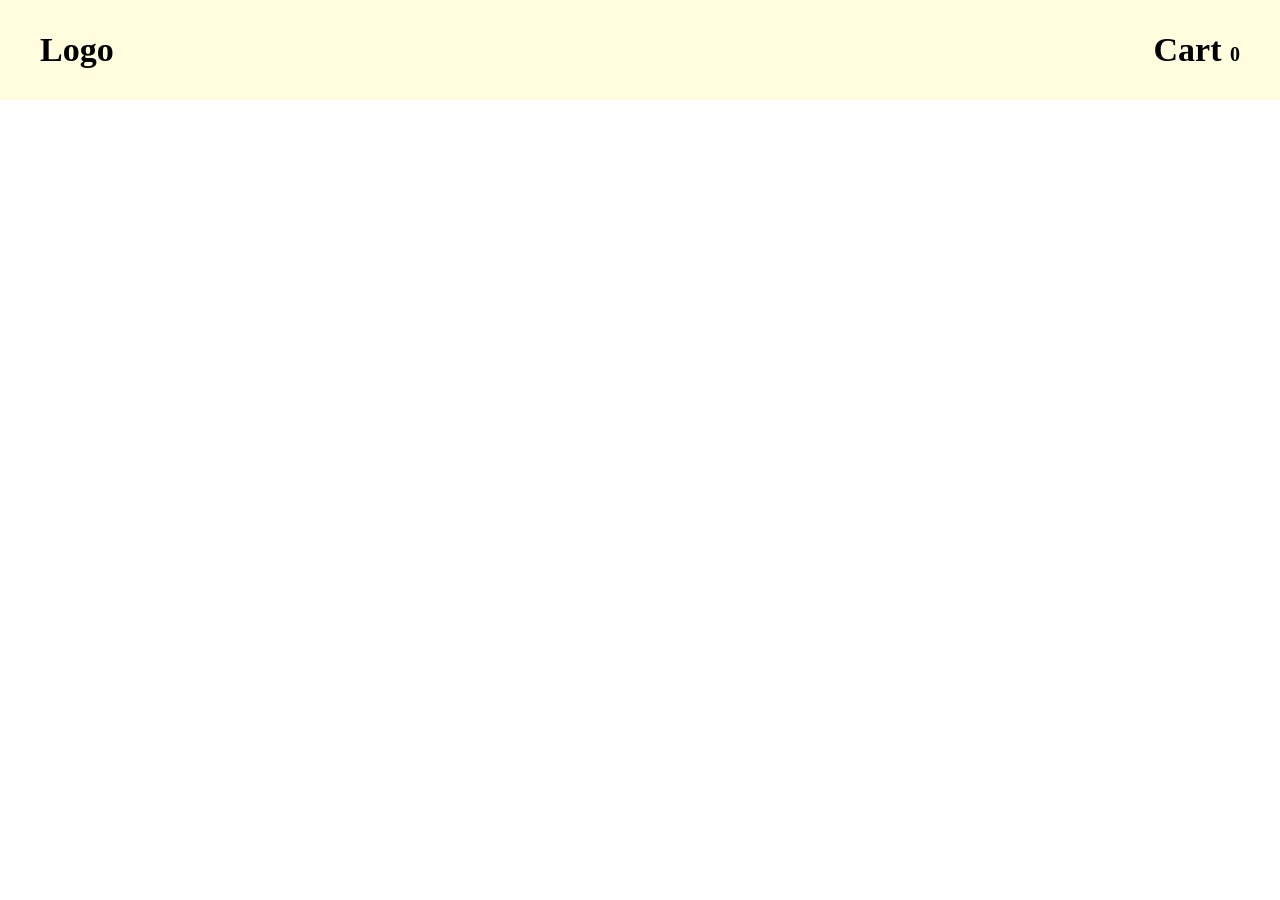
<file: .vscode/miniproject/index.html>
<!DOCTYPE html>
<html lang="en">
<head>
  <meta charset="UTF-8">
  <meta name="viewport" content="width=device-width, initial-scale=1.0">
  <title>Mini Project 1</title>
  <link rel="stylesheet" href="style.css">
</head>
<body>
  <nav>
    <h1>Logo</h1>
    <a href="cart.html">Cart <span id="cartCount">0</span></a>
  </nav>

  <main>
    <div id="productListing"></div>
  </main>

  <script src="script.js"></script>
</body>
</html>
</file>
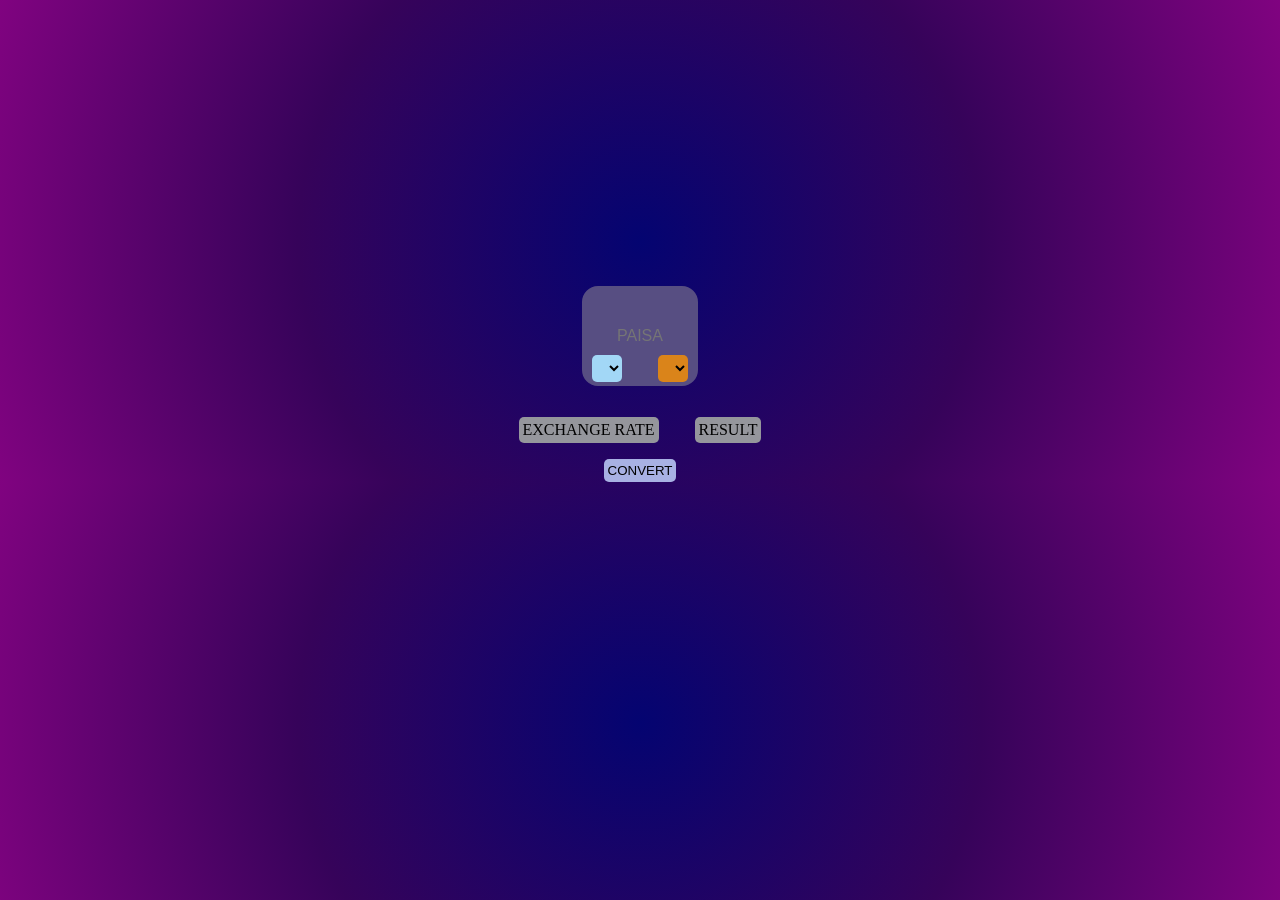
<file: api prjct/api.html>
<!DOCTYPE html>
<html lang="en">
<head>
    <meta charset="UTF-8">
    <meta name="viewport" content="width=device-width, initial-scale=1.0">
    <title>Kuch bhi</title>
    <link rel="stylesheet" href="api.css">
</head>
<body>
    <div class="box">
       <input type="text" id="searchBar" placeholder="PAISA">
    </div>
    <div class="search">
        <select id="fromcur" ></select>
        <select id="tocur" ></select>
    </div>
    <div class="msg-container">
        <p class="rate">EXCHANGE RATE</p>
        <p class="msg">RESULT</p>
    </div>
    <div class="convert">
        <button id="search">CONVERT</button>
    </div>
    <script src="code.js"></script>
     <script src="api.js"></script>
</body>
</html>
</file>
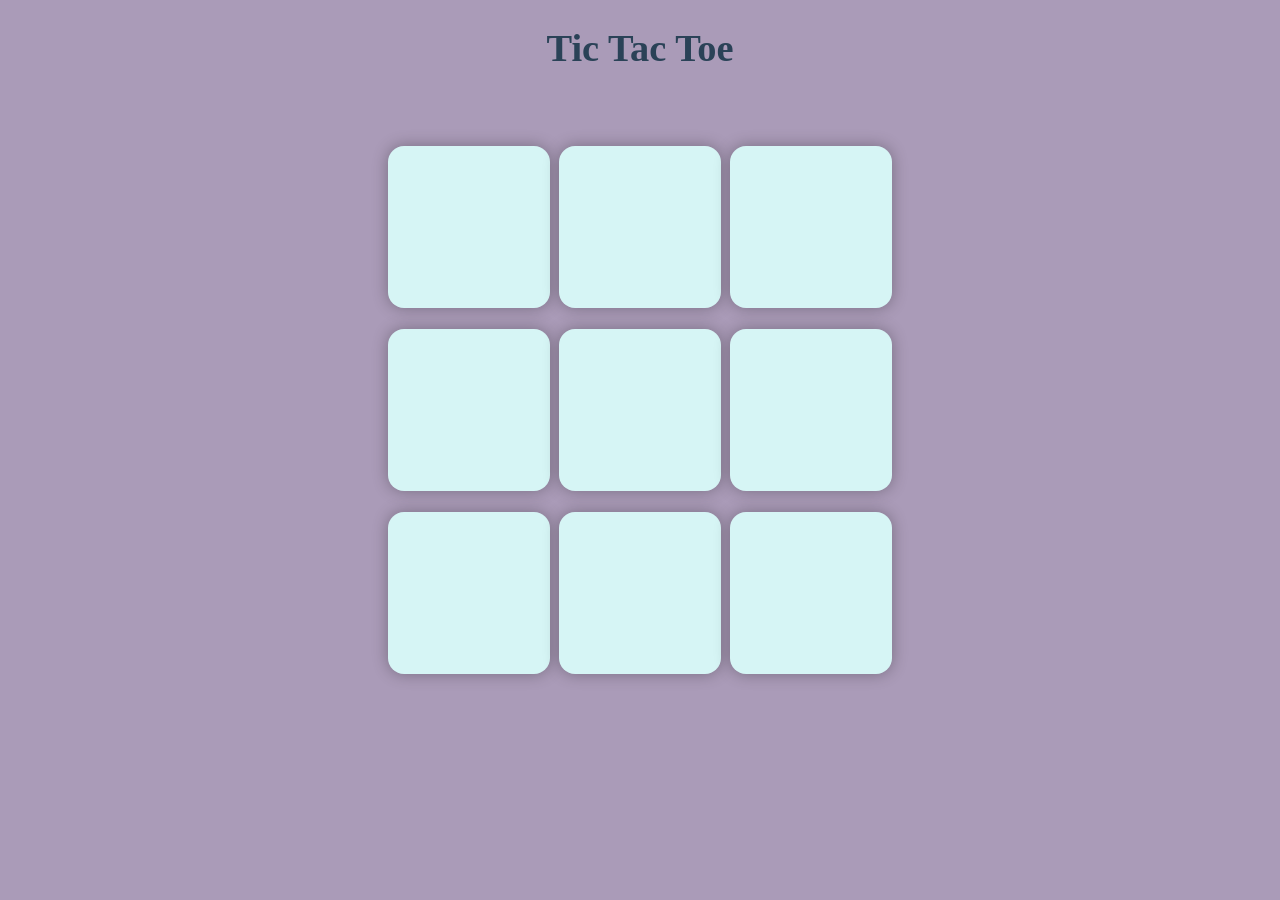
<file: tic tac toe/tic.html>
<!DOCTYPE html>
<html lang="en">
<head>
    <meta charset="UTF-8">
    <meta name="viewport" content="width=device-width, initial-scale=1.0">
    <title>Tic Tac Toe</title>
    <link rel="stylesheet" href="tic.css">
</head>
<body>
    <h1> Tic Tac Toe</h1>
      <div class="msg-Container hide">
        <p id="msg">WINNER</p>
    <main>
        </div>
         <div class="game">
       <div class="container">
            <button class="box"> </button>
            <button class="box"> </button>
            <button class="box"> </button>
            <button class="box"> </button>
            <button class="box"> </button>
            <button class="box"> </button>
            <button class="box"> </button>
            <button class="box"> </button>
            <button class="box"> </button>
       </div>
         </div>
    </main>
    <script src="tic.js"></script>
</body>
</html>
</file>
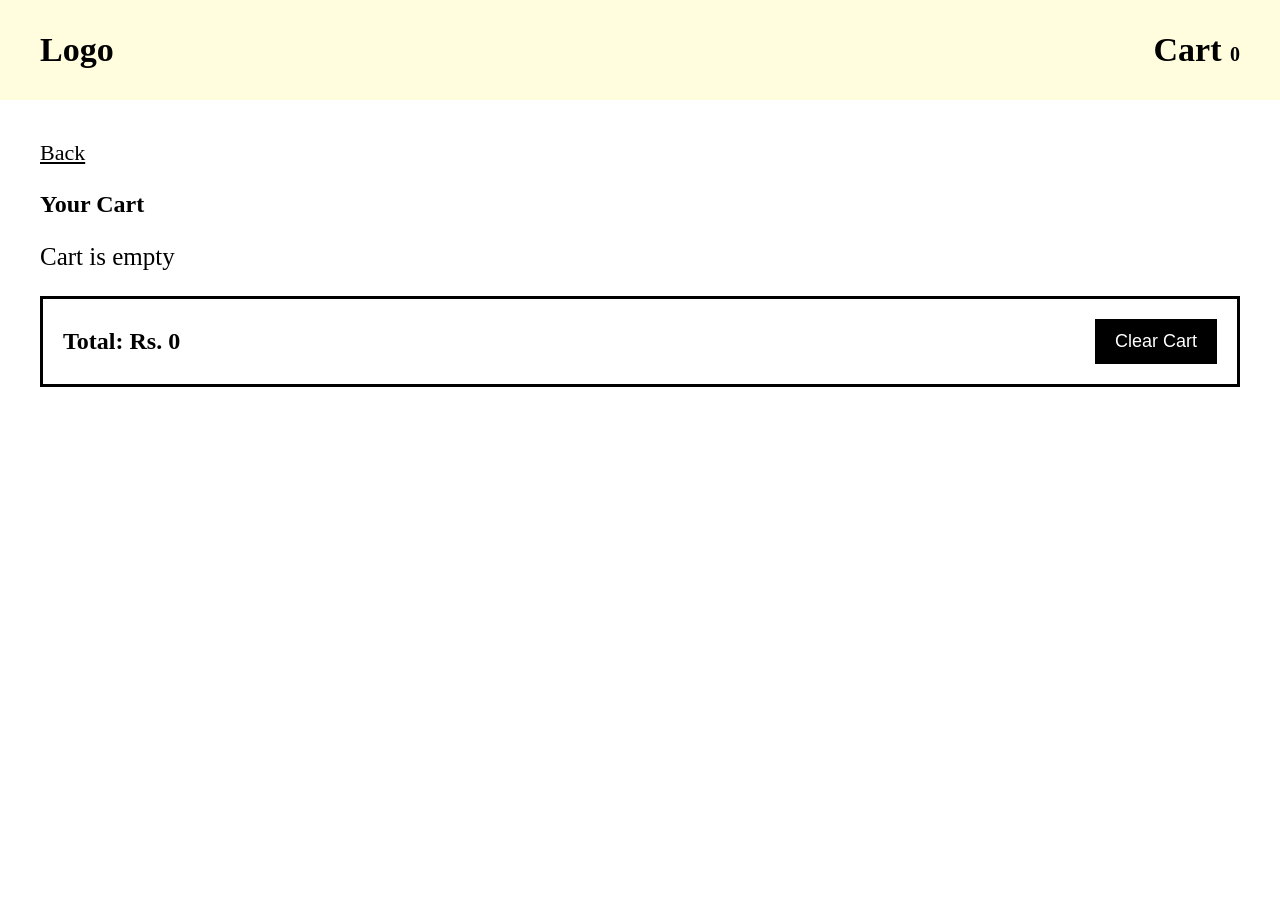
<file: .vscode/miniproject/cart.html>
<!DOCTYPE html>
<html lang="en">
<head>
  <meta charset="UTF-8">
  <meta name="viewport" content="width=device-width, initial-scale=1.0">
  <title>Cart</title>
  <link rel="stylesheet" href="style.css">
</head>
<body>
  <nav>
    <h1>Logo</h1>
    <a href="cart.html">Cart <span id="cartCount">0</span></a>
  </nav>

  <main>
    <a class="back" href="index.html">Back</a>
    <h2>Your Cart</h2>
    <div id="cartItems"></div>
    <div class="totalBox">
      <h2>Total: <span id="totalPrice">Rs. 0</span></h2>
      <button onclick="clearCart()">Clear Cart</button>
    </div>
  </main>

  <script src="script.js"></script>
</body>
</html>
</file>
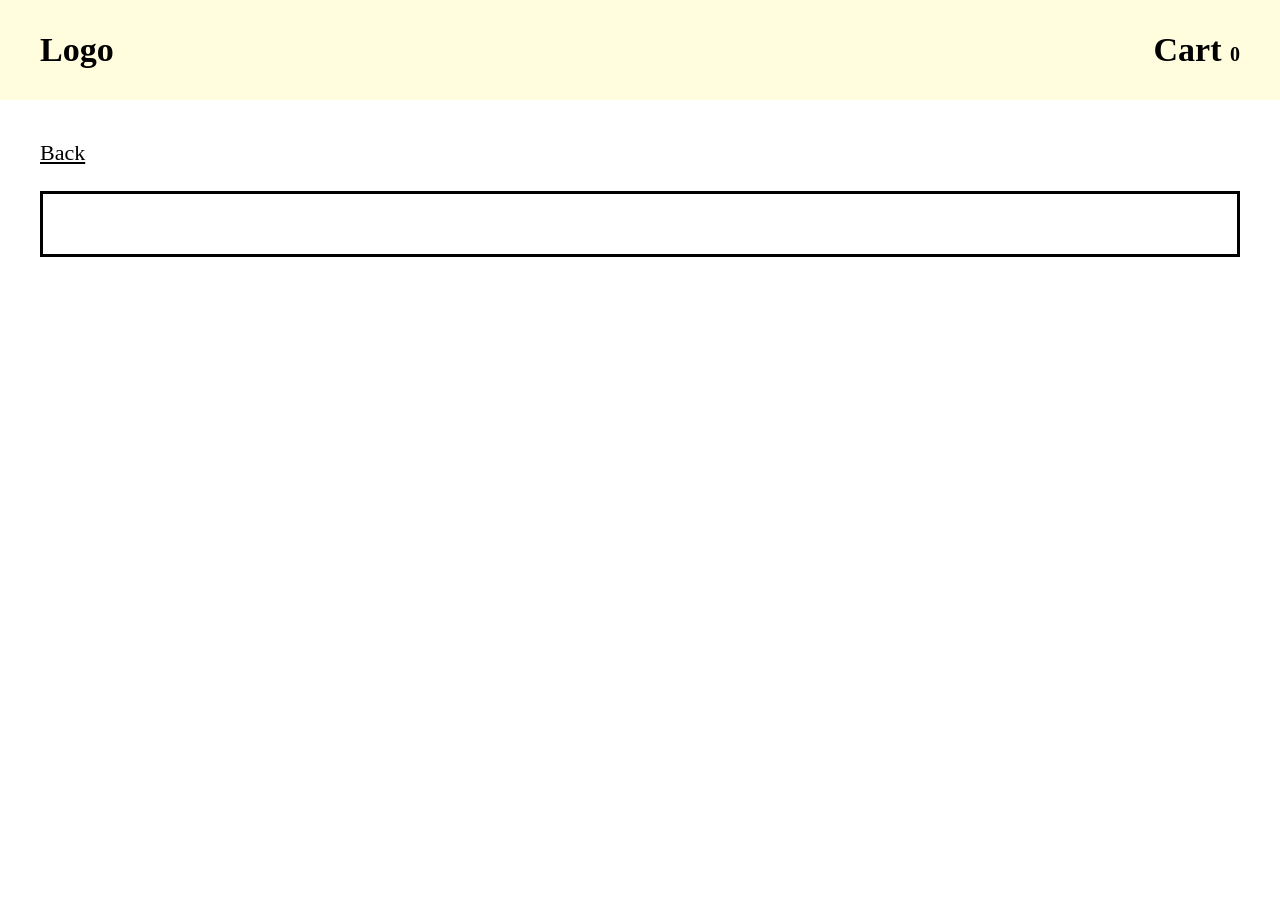
<file: .vscode/miniproject/productDetail.html>
<!DOCTYPE html>
<html lang="en">
<head>
  <meta charset="UTF-8">
  <meta name="viewport" content="width=device-width, initial-scale=1.0">
  <title>Product Detail</title>
  <link rel="stylesheet" href="style.css">
</head>
<body>
  <nav>
    <h1>Logo</h1>
    <a href="cart.html">Cart <span id="cartCount">0</span></a>
  </nav>

  <main>
    <a class="back" href="index.html">Back</a>
    <div id="productDetail"></div>
  </main>

  <script src="script.js"></script>
</body>
</html>
</file>
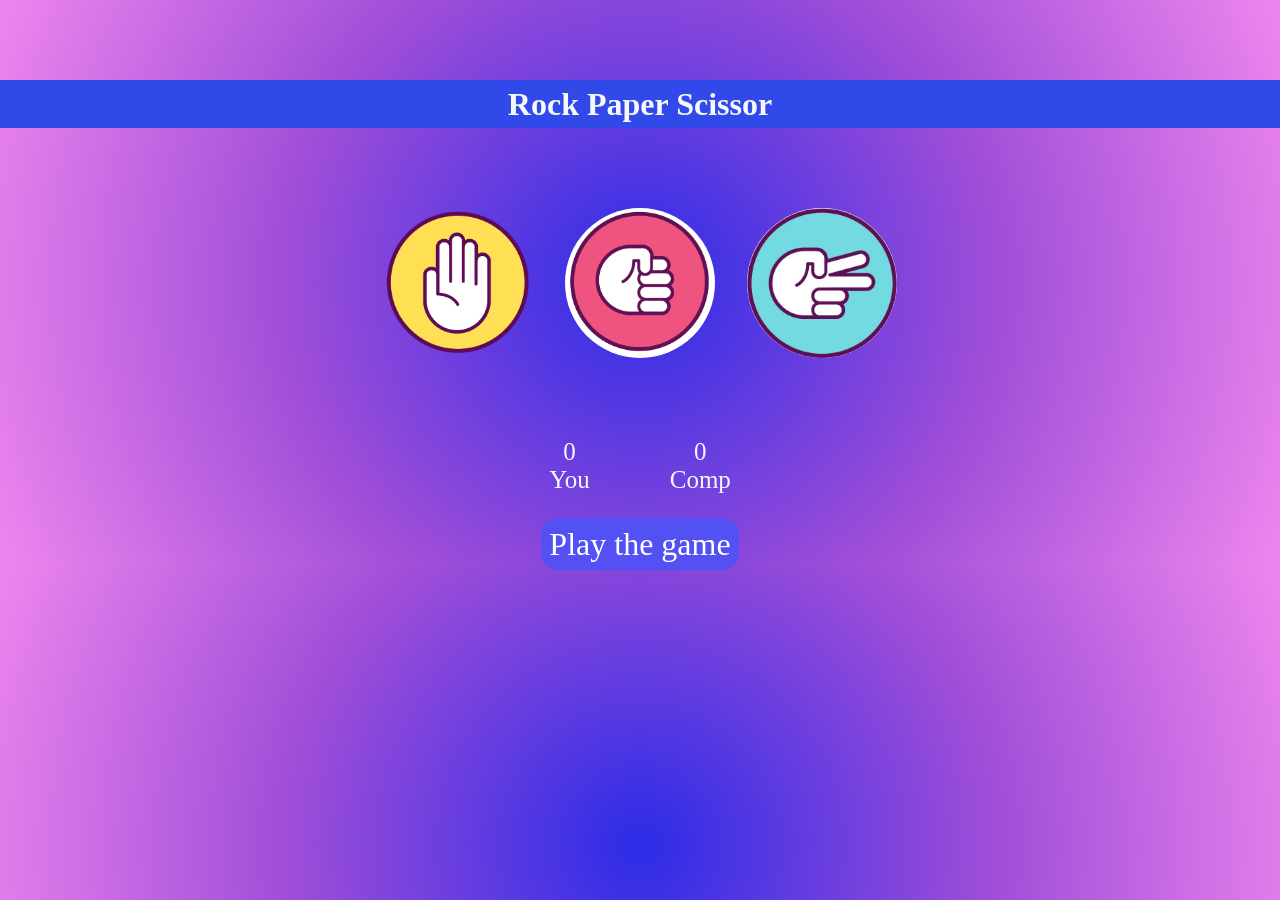
<file: .vscode/stone paper scissor/sps.html>
<!DOCTYPE html>
<html lang="en">
<head>
    <meta charset="UTF-8">
    <meta name="viewport" content="width=device-width, initial-scale=1.0">
    <title>Stone Paper Scissor</title>
    <link rel="stylesheet" href="sps.css"
</head>
<h1>Rock Paper Scissor</h1>
<body>
    <main>

        <div class="choices">
        
            <div class="choice" id="paper">
                <img src="./image/paper.png" />

            </div>
            <div class="choice" id="rock">
                <img src="./image/rock.png" />

            </div>
            <div class="choice" id="scissor">
                <img src="./image/scissors.jpg" />
            </div>
        </div>
        <div class="Score">
            <div class="userScore">
                <p id="user">0</p>
                <p>You</p>
            </div>
            <div class="compScore">
                <p id="comp">0</p>
                <p>Comp</p>
            </div>
        </div>


         <div class="msg-container" >
            <p class="msg"> Play the game </p>
        </div>
    </main>
    <script src="sps.js"></script>
</body>
</html>
</file>
<file: .vscode/miniproject/style.css>
* {
  margin: 0;
  padding: 0;
  box-sizing: border-box;
}

body {
  background-color: white;
  color: black;
  font-family: "Times New Roman", serif;
}

nav {
  width: 100%;
  min-height: 100px;
  background-color: rgb(255, 253, 221);
  display: flex;
  align-items: center;
  justify-content: space-between;
  padding: 0 40px;
}

nav h1 {
  font-size: 34px;
}

nav a {
  color: black;
  font-size: 34px;
  font-weight: bold;
  text-decoration: none;
}

#cartCount {
  font-size: 20px;
}

main {
  padding: 40px;
}

#productListing {
  display: grid;
  grid-template-columns: repeat(3, 1fr);
  gap: 30px;
}

.productCard {
  min-height: 560px;
  border: 3px solid black;
  padding: 22px;
  text-align: center;
}

.productCard h2 {
  min-height: 70px;
  font-size: 27px;
  margin-bottom: 18px;
}

.productCard img {
  width: 100%;
  height: 260px;
  object-fit: contain;
  margin-bottom: 22px;
}

.productCard p {
  text-align: left;
  font-size: 18px;
  line-height: 1.3;
  margin-bottom: 12px;
}

.productCard h3 {
  text-align: left;
  font-size: 24px;
  margin-bottom: 15px;
}

button,
.detailBtn {
  display: inline-block;
  border: none;
  background-color: black;
  color: white;
  padding: 12px 20px;
  font-size: 18px;
  text-decoration: none;
  cursor: pointer;
}

.detailBtn {
  margin-right: 10px;
}

.back {
  display: inline-block;
  color: black;
  font-size: 22px;
  margin-bottom: 25px;
}

#productDetail {
  border: 3px solid black;
  padding: 30px;
  display: grid;
  grid-template-columns: 1fr 1fr;
  gap: 35px;
}

#productDetail img {
  width: 100%;
  height: 430px;
  object-fit: contain;
}

.detailText h1 {
  font-size: 42px;
  margin-bottom: 20px;
}

.detailText p {
  font-size: 21px;
  line-height: 1.5;
  margin-bottom: 15px;
}

.detailText h2 {
  font-size: 32px;
  margin: 20px 0;
}

#cartItems {
  margin-top: 25px;
}

.cartItem {
  border: 3px solid black;
  padding: 20px;
  margin-bottom: 20px;
  display: grid;
  grid-template-columns: 140px 1fr 180px;
  gap: 20px;
  align-items: center;
}

.cartItem img {
  width: 140px;
  height: 140px;
  object-fit: contain;
}

.cartItem h3 {
  font-size: 25px;
  margin-bottom: 10px;
}

.cartItem p {
  font-size: 20px;
  margin-bottom: 10px;
}

.qty button {
  padding: 6px 12px;
}

.qty span {
  font-size: 22px;
  padding: 0 12px;
}

.totalBox {
  border: 3px solid black;
  padding: 20px;
  margin-top: 25px;
  display: flex;
  justify-content: space-between;
  align-items: center;
}

.empty {
  font-size: 25px;
}

@media (max-width: 900px) {
  #productListing,
  #productDetail,
  .cartItem {
    grid-template-columns: 1fr;
  }
}

@media (max-width: 600px) {
  nav {
    padding: 0 18px;
  }

  nav h1,
  nav a {
    font-size: 28px;
  }

  main {
    padding: 20px;
  }
}
</file>
<file: api prjct/api.css>
*{
    margin: 0;
    padding: 0;
 text-align: center;
 }


 body{
 background: radial-gradient(circle, rgb(4, 4, 113), rgb(54, 3, 90), rgb(128, 3, 128));
 }

.box{
    margin-top: 20rem;
    height: 2rem;
    display: flex;
    justify-content: center;
    align-items: center;
    
}
#searchBar{
  width: 4rem;
  height: 3rem;
  padding: 10px;
  border-radius: 1rem;
  background-color: #574e82;
  border: 1rem solid #574e82;
  font-size: 16px;
  color: rgb(30, 20, 20);
}
.search{  
    display: flex;
    border: none;
    padding: 3px;
    justify-content: center;
    align-items: center;
    gap: 4vmin;
    }

#fromcur{
    padding: 5px;
    border-radius: 5px;
    background-color: rgb(162, 215, 246);
    border: none;
}


#tocur{
    padding: 5px;
    border-radius: 5px;
    background-color: rgb(218, 132, 26);
    border: none;
}

.msg-container{

    margin-top: 2rem;
    display: flex;
    gap: 4vmin;
    justify-content: center;
    align-items: center;
}

.msg{
    padding: 4px;
    display: inline;
    background-color: rgb(149, 150, 156);
    border-radius: 5px;
    border: none;
}

.rate{

    padding: 4px;
    display: inline;
    background-color: rgb(149, 150, 156);
    border-radius: 5px;
    border: none;
}

.convert{
    margin-top: 1rem;
}

#search{
    padding: 4px;
    display: inline;
    background-color: rgb(168, 177, 227);
    border-radius: 5px;
    border: none;

}
</file>
<file: tic tac toe/tic.css>
*{
    background-color: rgb(170, 155, 184);
    color: rgb(42, 66, 87);

}
body{
    text-align: center;
    font-size: larger;
}
.box{
    height: 18vmin;
    width: 18vmin;
    align-self: center;
    border-radius: 1rem;
    background-color: rgb(214, 245, 245);
    border: none;
 box-shadow: 0 0 1rem rgba(0, 0, 0, 0.3);
  font-size: 8vmin; 
}
.container{
    height: 60vmin;
    width: 60vmin;
    display: flex;
    flex-wrap: wrap;
    justify-content: center;
    align-items: center;
    gap: 1vmin;
}
.game{
      height: 70vh;
     display: flex;

  justify-content: center;
  align-items: center;

}

#msg {
  color: #ffffc7;
  font-size: 5vmin;
}


 .msg-Container{
  height: 10vmin;
  display: flex;
  justify-content: center;
  align-items: center;
  font-size: larger;
  flex-direction: column;
  gap: 4rem;
}

.hide {
  display: none;
}
</file>
<file: .vscode/stone paper scissor/sps.css>
*{
    margin:0;
    padding: 0;
    
    text-align: center;
}

body{

  background: radial-gradient(circle, rgb(44, 44, 231), rgb(158, 77, 216), rgb(238, 134, 238));
}


h1{
    margin-top: 5rem;
    background-color: rgb(49, 73, 232); 
    color: rgb(244, 248, 248);
    line-height:3rem;
}

.choices {

  display: flex;
  justify-content: center;
  align-items: center;
  gap: 2rem;
  padding: 5rem;
  
}

.choice{
    height: 150px;
    width: 150px;
    border-radius: 40%;
    display: flex;
    align-items: center;
    justify-content: center;
    
}
.choice:hover{
    cursor: pointer;
    background-color:#081b31; 

}
    
img {
  height: 150px;
  width: 150px;
  object-fit: cover;
  border-radius: 50%;
  
}

.msg-container{
    margin-top: 2rem;
}


.msg{ 
     background-color: #5451f4;
  color: #fff;
  font-size: 2rem;
  display: inline;
  padding: 0.5rem;
  border-radius :1rem;
}
    
.Score{
    color: aliceblue;
    display: flex;
  justify-content: center;
  align-items: center;
  font-size: 25px; 
  gap: 5rem;

}
</file>
